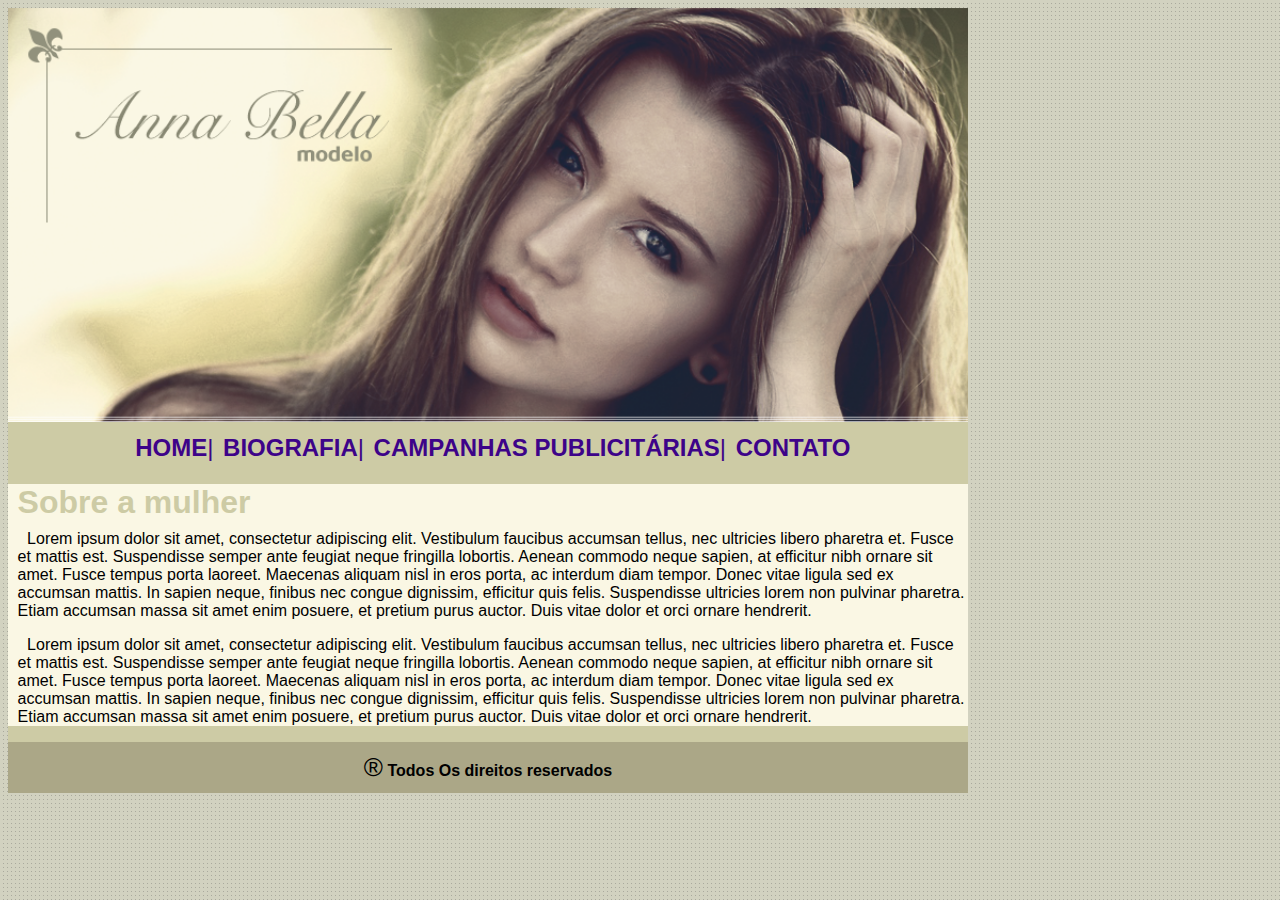
<file: index.html>
<!DOCTYPE html>
<html lang="en">
<head>
    <meta charset="UTF-8">
    <meta name="viewport" content="width=device-width, initial-scale=1.0">
    <title>Página Principal</title>

    <link rel="stylesheet" type="text/css" href="style.css">

</head>

<body>
    <div class="container"> <!-- Inicio Conteúdo -->
        <div class="conteudo" >
            <img src="imagens/capa.png" width = "100%">
        </div>
        <div class="conteudo">
            <a href="index.html">HOME</a> | 
            <a href="biography.html">BIOGRAFIA</a> | 
            <a href="advertisingcampaigns.html">CAMPANHAS PUBLICITÁRIAS</a> | 
            <a href="contact.html">CONTATO</a>   
        </div>
    
        <div class = "descricao">
            <h1>Sobre a mulher</h1>
            <p>
            Lorem ipsum dolor sit amet, consectetur adipiscing elit. Vestibulum faucibus accumsan tellus, nec ultricies libero pharetra et. Fusce et mattis est. Suspendisse semper ante feugiat neque fringilla lobortis. Aenean commodo neque sapien, at efficitur nibh ornare sit amet. Fusce tempus porta laoreet. Maecenas aliquam nisl in eros porta, ac interdum diam tempor. Donec vitae ligula sed ex accumsan mattis. In sapien neque, finibus nec congue dignissim, efficitur quis felis. Suspendisse ultricies lorem non pulvinar pharetra. Etiam accumsan massa sit amet enim posuere, et pretium purus auctor. Duis vitae dolor et orci ornare hendrerit.
            </p>

            <p>
            Lorem ipsum dolor sit amet, consectetur adipiscing elit. Vestibulum faucibus accumsan tellus, nec ultricies libero pharetra et. Fusce et mattis est. Suspendisse semper ante feugiat neque fringilla lobortis. Aenean commodo neque sapien, at efficitur nibh ornare sit amet. Fusce tempus porta laoreet. Maecenas aliquam nisl in eros porta, ac interdum diam tempor. Donec vitae ligula sed ex accumsan mattis. In sapien neque, finibus nec congue dignissim, efficitur quis felis. Suspendisse ultricies lorem non pulvinar pharetra. Etiam accumsan massa sit amet enim posuere, et pretium purus auctor. Duis vitae dolor et orci ornare hendrerit.
            </p>

        </div>

        <div class="rodape">
            <span style="font-size: 26px;">&reg;</span>
            <span>
                <bold style="font-weight: bold;">Todos Os direitos reservados</bold>
            </span>
        </div>

    </div>

    
</body>
</html>
</file>
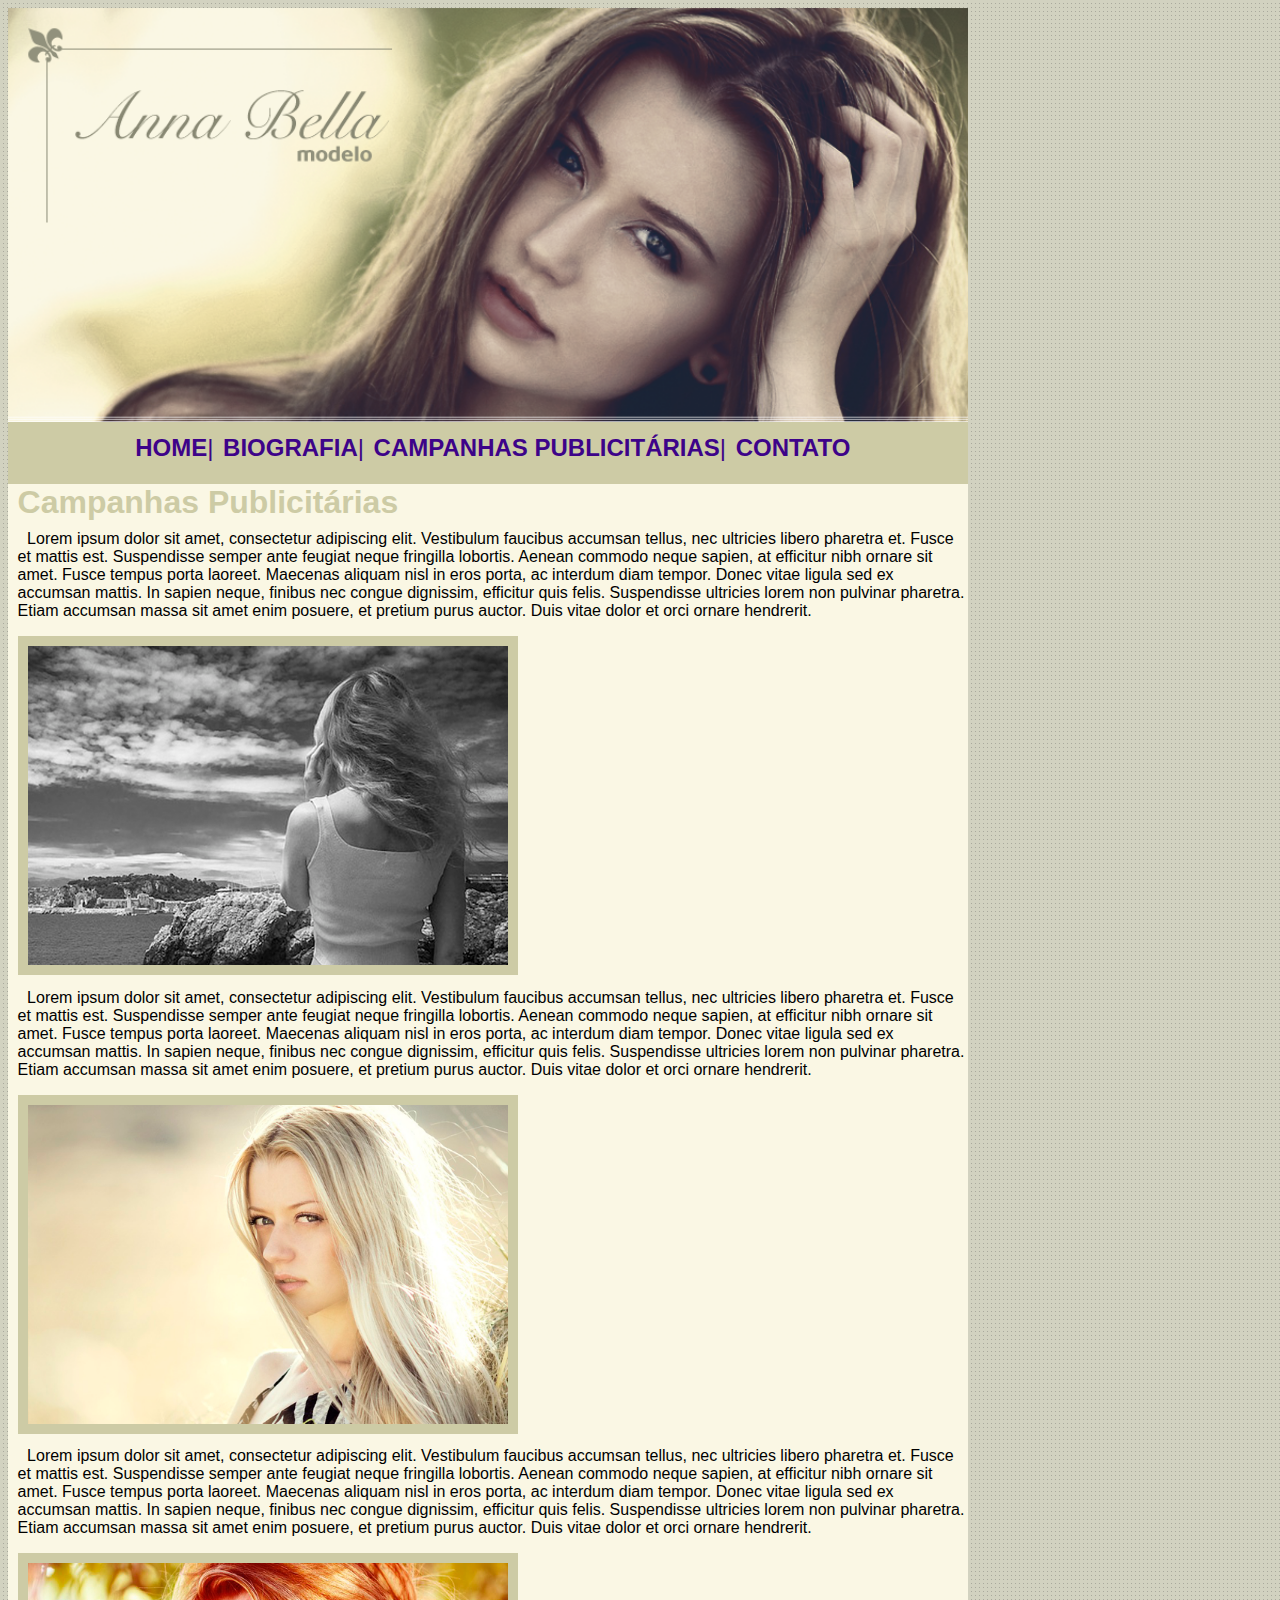
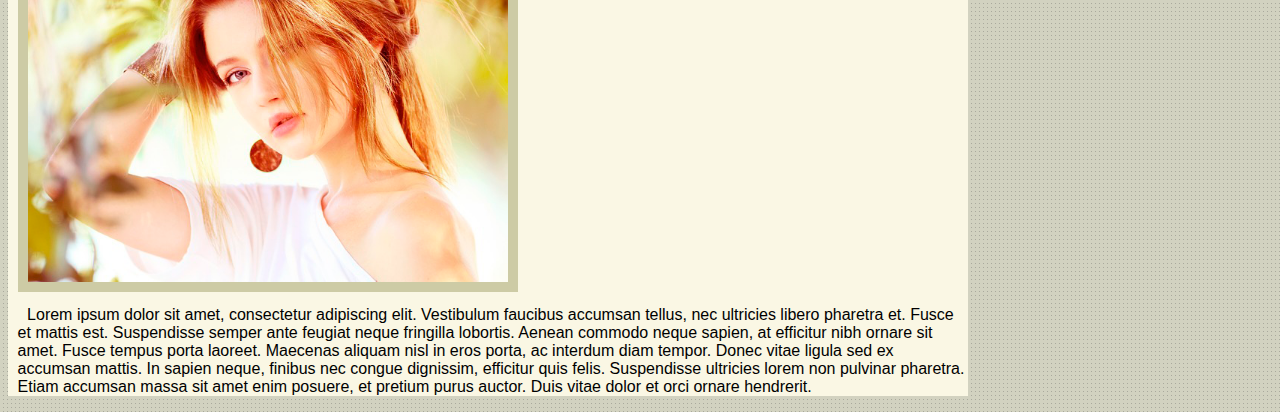
<file: advertisingcampaigns.html>
<!DOCTYPE html>
<html lang="en">
<head>
    <meta charset="UTF-8">
    <meta name="viewport" content="width=device-width, initial-scale=1.0">
    <title>Campanhas Publicitárias</title>

    <link rel="stylesheet" type="text/css" href="style.css">

</head>

<body>
    <div class="container">
        <div class="conteudo" >
            <img src="imagens/capa.png" width = "100%">
        </div>
        <div class="conteudo">
            <a href="index.html">HOME</a> | 
            <a href="biography.html">BIOGRAFIA</a> | 
            <a href="advertisingcampaigns.html">CAMPANHAS PUBLICITÁRIAS</a> | 
            <a href="contact.html">CONTATO</a>   
        </div>
    
        <div class = "descricao">
            <h1>Campanhas Publicitárias</h1>
                <p>
                    Lorem ipsum dolor sit amet, consectetur adipiscing elit. Vestibulum faucibus accumsan tellus, nec ultricies libero pharetra et. Fusce et mattis est. Suspendisse semper ante feugiat neque fringilla lobortis. Aenean commodo neque sapien, at efficitur nibh ornare sit amet. Fusce tempus porta laoreet. Maecenas aliquam nisl in eros porta, ac interdum diam tempor. Donec vitae ligula sed ex accumsan mattis. In sapien neque, finibus nec congue dignissim, efficitur quis felis. Suspendisse ultricies lorem non pulvinar pharetra. Etiam accumsan massa sit amet enim posuere, et pretium purus auctor. Duis vitae dolor et orci ornare hendrerit.
                </p>

                <img class="imagem" src="imagens/foto1.png">
                <p>
                    Lorem ipsum dolor sit amet, consectetur adipiscing elit. Vestibulum faucibus accumsan tellus, nec ultricies libero pharetra et. Fusce et mattis est. Suspendisse semper ante feugiat neque fringilla lobortis. Aenean commodo neque sapien, at efficitur nibh ornare sit amet. Fusce tempus porta laoreet. Maecenas aliquam nisl in eros porta, ac interdum diam tempor. Donec vitae ligula sed ex accumsan mattis. In sapien neque, finibus nec congue dignissim, efficitur quis felis. Suspendisse ultricies lorem non pulvinar pharetra. Etiam accumsan massa sit amet enim posuere, et pretium purus auctor. Duis vitae dolor et orci ornare hendrerit.
                </p>
                <img class="imagem" src="imagens/foto2.png">
                <p>
                    Lorem ipsum dolor sit amet, consectetur adipiscing elit. Vestibulum faucibus accumsan tellus, nec ultricies libero pharetra et. Fusce et mattis est. Suspendisse semper ante feugiat neque fringilla lobortis. Aenean commodo neque sapien, at efficitur nibh ornare sit amet. Fusce tempus porta laoreet. Maecenas aliquam nisl in eros porta, ac interdum diam tempor. Donec vitae ligula sed ex accumsan mattis. In sapien neque, finibus nec congue dignissim, efficitur quis felis. Suspendisse ultricies lorem non pulvinar pharetra. Etiam accumsan massa sit amet enim posuere, et pretium purus auctor. Duis vitae dolor et orci ornare hendrerit.
                </p>
                <img class="imagem" src="imagens/foto3.png">
                <p>
                    Lorem ipsum dolor sit amet, consectetur adipiscing elit. Vestibulum faucibus accumsan tellus, nec ultricies libero pharetra et. Fusce et mattis est. Suspendisse semper ante feugiat neque fringilla lobortis. Aenean commodo neque sapien, at efficitur nibh ornare sit amet. Fusce tempus porta laoreet. Maecenas aliquam nisl in eros porta, ac interdum diam tempor. Donec vitae ligula sed ex accumsan mattis. In sapien neque, finibus nec congue dignissim, efficitur quis felis. Suspendisse ultricies lorem non pulvinar pharetra. Etiam accumsan massa sit amet enim posuere, et pretium purus auctor. Duis vitae dolor et orci ornare hendrerit.
                </p>

        </div>

    </div>

    
</body>
</html>
</file>
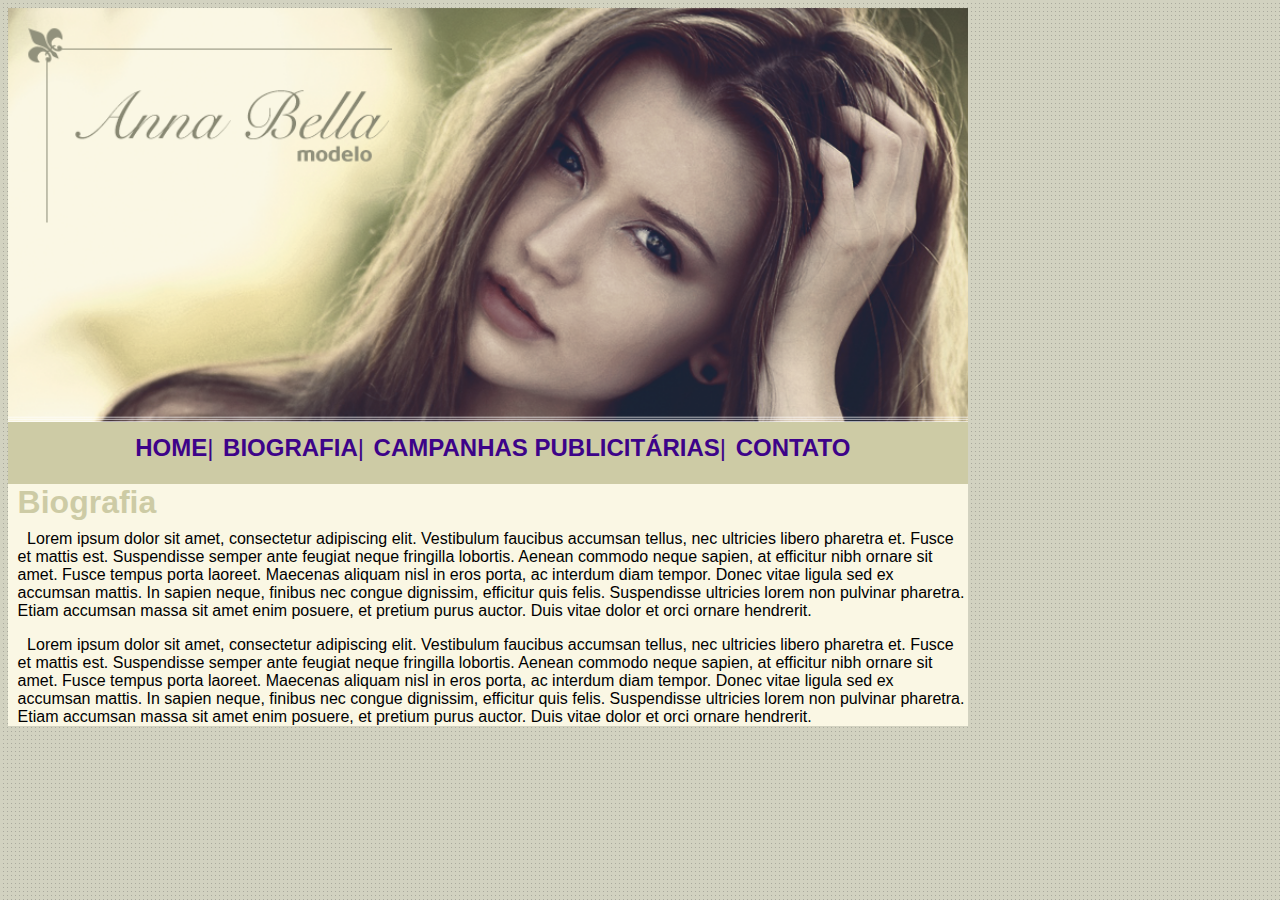
<file: biography.html>
<!DOCTYPE html>
<html lang="en">
<head>
    <meta charset="UTF-8">
    <meta name="viewport" content="width=device-width, initial-scale=1.0">
    <title>Biografia</title>

    <link rel="stylesheet" type="text/css" href="style.css">

</head>

<body>
    <div class="container">
        <div class="conteudo" >
            <img src="imagens/capa.png" width = "100%">
        </div>
        <div class="conteudo">
            <a href="index.html">HOME</a> | 
            <a href="biography.html">BIOGRAFIA</a> | 
            <a href="advertisingcampaigns.html">CAMPANHAS PUBLICITÁRIAS</a> | 
            <a href="contact.html">CONTATO</a>   
        </div>
    
        <div class = "descricao">
            <h1>Biografia</h1>
            <p>
            Lorem ipsum dolor sit amet, consectetur adipiscing elit. Vestibulum faucibus accumsan tellus, nec ultricies libero pharetra et. Fusce et mattis est. Suspendisse semper ante feugiat neque fringilla lobortis. Aenean commodo neque sapien, at efficitur nibh ornare sit amet. Fusce tempus porta laoreet. Maecenas aliquam nisl in eros porta, ac interdum diam tempor. Donec vitae ligula sed ex accumsan mattis. In sapien neque, finibus nec congue dignissim, efficitur quis felis. Suspendisse ultricies lorem non pulvinar pharetra. Etiam accumsan massa sit amet enim posuere, et pretium purus auctor. Duis vitae dolor et orci ornare hendrerit.
            </p>

            <p>
            Lorem ipsum dolor sit amet, consectetur adipiscing elit. Vestibulum faucibus accumsan tellus, nec ultricies libero pharetra et. Fusce et mattis est. Suspendisse semper ante feugiat neque fringilla lobortis. Aenean commodo neque sapien, at efficitur nibh ornare sit amet. Fusce tempus porta laoreet. Maecenas aliquam nisl in eros porta, ac interdum diam tempor. Donec vitae ligula sed ex accumsan mattis. In sapien neque, finibus nec congue dignissim, efficitur quis felis. Suspendisse ultricies lorem non pulvinar pharetra. Etiam accumsan massa sit amet enim posuere, et pretium purus auctor. Duis vitae dolor et orci ornare hendrerit.
            </p>

        </div>

    </div>

    
</body>
</html>
</file>
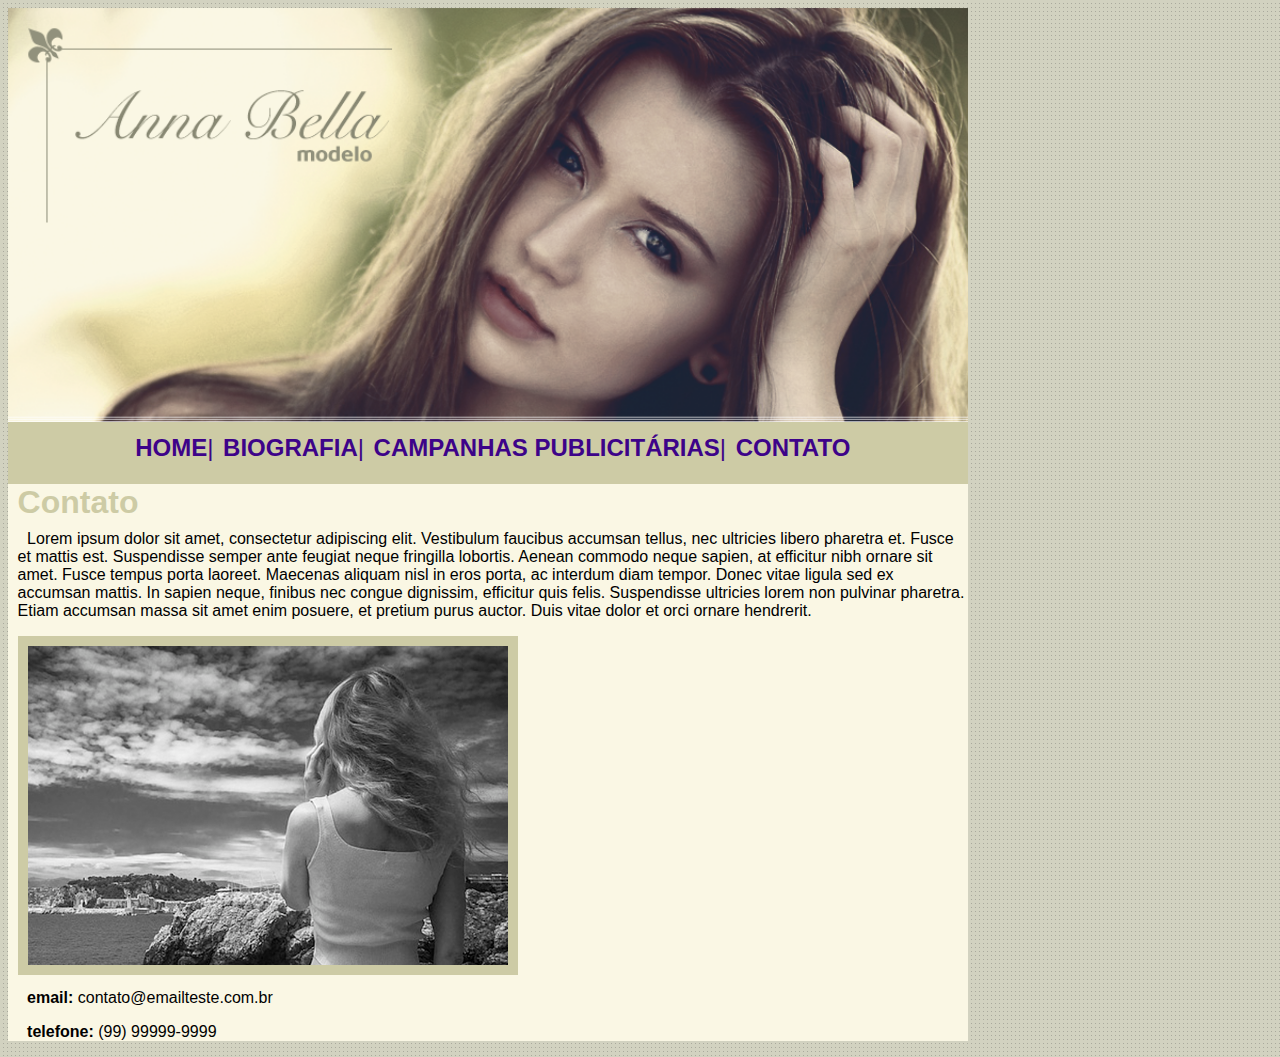
<file: contact.html>
<!DOCTYPE html>
<html lang="en">
<head>
    <meta charset="UTF-8">
    <meta name="viewport" content="width=device-width, initial-scale=1.0">
    <title>Contato</title>

    <link rel="stylesheet" type="text/css" href="style.css">

</head>

<body>
    <div class="container">
        <div class="conteudo" >
            <img src="imagens/capa.png" width = "100%">
        </div>
        <div class="conteudo">
            <a href="index.html">HOME</a> | 
            <a href="biography.html">BIOGRAFIA</a> | 
            <a href="advertisingcampaigns.html">CAMPANHAS PUBLICITÁRIAS</a> | 
            <a href="contact.html">CONTATO</a>   
        </div>
    
        <div class = "descricao">
            <h1>Contato</h1>
                <p>
                    Lorem ipsum dolor sit amet, consectetur adipiscing elit. Vestibulum faucibus accumsan tellus, nec ultricies libero pharetra et. Fusce et mattis est. Suspendisse semper ante feugiat neque fringilla lobortis. Aenean commodo neque sapien, at efficitur nibh ornare sit amet. Fusce tempus porta laoreet. Maecenas aliquam nisl in eros porta, ac interdum diam tempor. Donec vitae ligula sed ex accumsan mattis. In sapien neque, finibus nec congue dignissim, efficitur quis felis. Suspendisse ultricies lorem non pulvinar pharetra. Etiam accumsan massa sit amet enim posuere, et pretium purus auctor. Duis vitae dolor et orci ornare hendrerit.
                </p>
                <img class="imagem" src="imagens/foto1.png">
                <p>
                    <strong>email: </strong>contato@emailteste.com.br<br>
                </p>
                <p>
                    <strong>telefone: </strong>(99) 99999-9999<br>
                </p>
        </div>

    </div>

    
</body>
</html>
</file>
<file: style.css>
:root {
    /* --cor_de_fundo: #f7f2d7;  */
    --cor_de_fundo: #faf7e4; 
}

:root {
    /* --cor_de_fundo: #f7f2d7;  */
    --cor_secundaria: #cdcba5; 
}

:root {
    /* --cor_de_fundo: #f7f2d7;  */
    --cor_rodape: #aba787; 
}


body {
    width: 75%;
    height: 100%;
    background-image: url(imagens/fundo.png);
}

img {
    border-width: 0px 0px 3px 0px;
    border-color: var(--cor_secundaria);

    border-style: dotted;
}

t{
    margin-left: 1%;
    color: black;
    font-family: 'Gill Sans', 'Gill Sans MT', Calibri, 'Trebuchet MS', sans-serif;
}
p{
    margin-left: 1%;
    margin-top: 1%;
    text-indent: 1%;
    color: black;
    font-family: 'Gill Sans', 'Gill Sans MT', Calibri, 'Trebuchet MS', sans-serif;
    background-color: var(--cor_de_fundo);
}


h1{
    text-indent: 1%;
    background-color: var(--cor_de_fundo);
    margin-bottom: 1%;
    color: var(--cor_secundaria);
    font-family: 'Gill Sans', 'Gill Sans MT', Calibri, 'Trebuchet MS', sans-serif;
}
a{  
    margin-left: 1%;
    font-size: x-large;
    color: rgb(61, 3, 137);
    text-decoration: solid;
    font-family: 'Gill Sans', 'Gill Sans MT', Calibri, 'Trebuchet MS', sans-serif;
    font-weight: bold;
}

.titulo{
    margin-left: 1%;
    font-weight: bold;
    color: var(--cor_secundaria) ;
}

.descricao{
    font-family: 'Gill Sans', 'Gill Sans MT', Calibri, 'Trebuchet MS', sans-serif;
    background-color: var(--cor_de_fundo);
}

.container{
    margin: 0;
    background-color: var(--cor_secundaria);
}


.imagem {
    margin-left: 1%;
    width: 50%;
    border: 10px solid var(--cor_secundaria) ;
}

.rodape{
    text-align: center;
    font-family: 'Gill Sans', 'Gill Sans MT', Calibri, 'Trebuchet MS', sans-serif;
    margin-top: 1%;
    padding: 1%;
    background-color: var(--cor_rodape);
}

.conteudo{
    display: flex;
    justify-content: center;
    align-items: center;
    margin-bottom: 1%;
    font-size: x-large;
    color: rgb(61, 3, 137);
    background-color: var(--cor_secundaria);
    font-family: 'Gill Sans', 'Gill Sans MT', Calibri, 'Trebuchet MS', sans-serif;
}



.textStyle{
    font-family: 'Gill Sans', 'Gill Sans MT', Calibri, 'Trebuchet MS', sans-serif;
}
</file>
